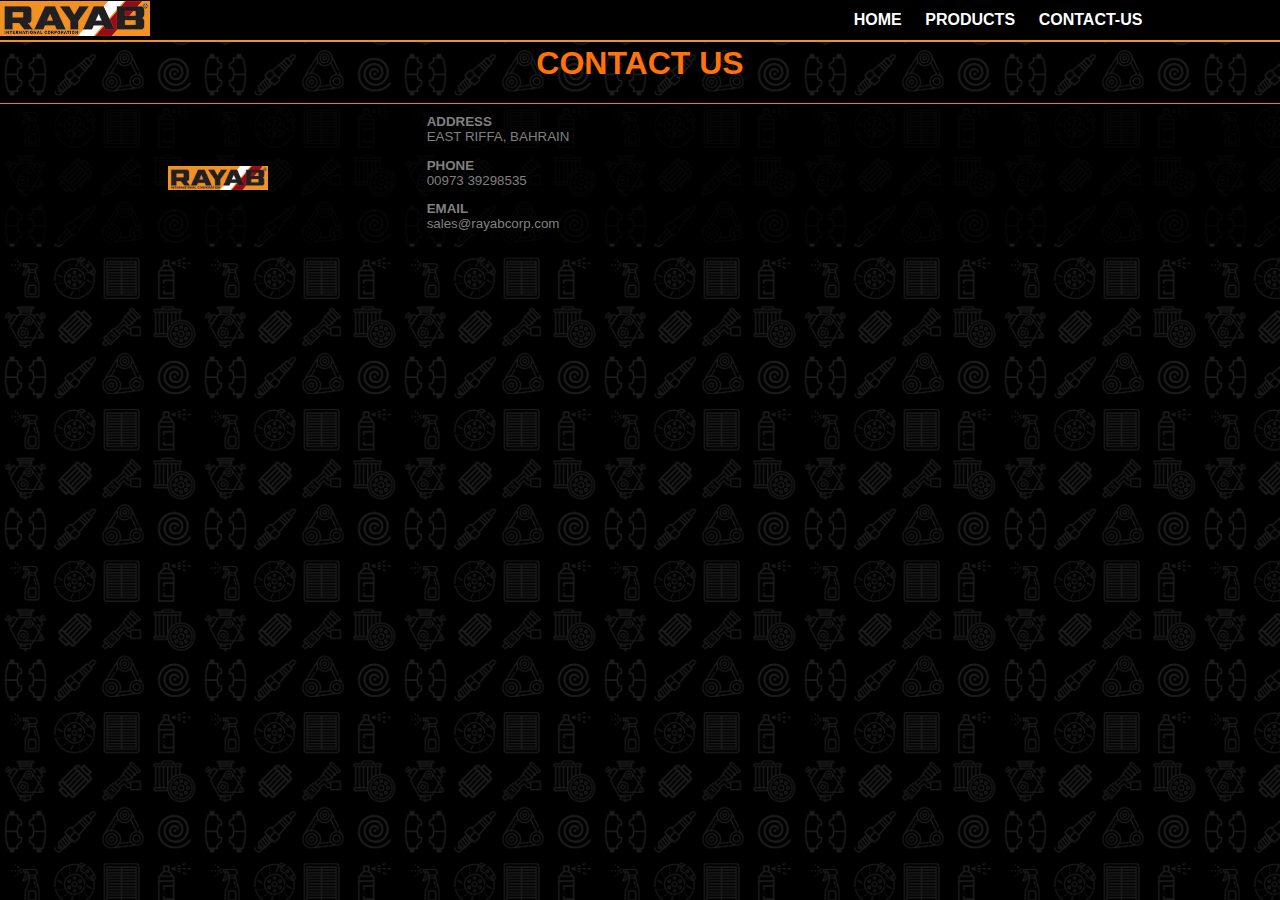
<file: contactus.html>
<!DOCTYPE html>
<html lang="en">
<head>
    <meta charset="UTF-8">
    <meta http-equiv="X-UA-Compatible" content="IE=edge">
    <meta name="viewport" content="width=device-width, initial-scale=1.0">
    <title>RAYAB</title>
    <link rel="stylesheet" href="style.css">
    <link rel="stylesheet" href="stylep.css">


</head>
<body>

    <div class="navbar2">
        <a href="index.html">
            <img src="logo.jpg" alt="">
        </a>
        <nav>
            <a id= "home" href="index.html"><span></span>Home</a>
            <a href="Products.html"><span></span>Products</a>
            <a href="contactus.html"><span></span>Contact-us</a>
        </nav>
    </div>
    

    <h1 class="products-heading"> CONTACT US </h1>

      <DIV class="footerx">
        <div class="logo-footer"><img src="logo.jpg" alt=""></div>

        <div class="contact">
            <!-- <h4>CONTACT US</h4> -->
            <P><strong>ADDRESS</strong><BR>EAST RIFFA, BAHRAIN</P>
                <P><strong>PHONE</strong><br>00973 39298535</P>
                <p><strong>EMAIL</strong><br>sales@rayabcorp.com</BR></p>
    
    
    
    
    </DIV>

</body>
</html>
</file>
<file: style.css>
* {
    margin-top: 0;
    transition: 500ms;
}
body {
    /* background-color: black; */
    background-image: url(back.jpg);
    background-attachment: fixed;
    background-size: 200px;
    margin: 0;
    align-items: center;
    font-family: Arial, Helvetica, sans-serif;
    padding: 0;

}

.navbar2 {
    display: flex;
    justify-content: space-between;
    position: fixed;
    top: 0;
    width: 100%;
    height: 40px;
    background-color: black;
    border-bottom: 2px solid #f29220;
    margin-left: auto;
    margin-right: auto;
    align-items: center;   z-index: 1000;
    

}
.navbar2 a img{
    height:35px;
    /* margin-left: 20px; */
    /* margin-top: 10px; */
 
}
.navbar2 nav a {
    text-decoration: none;
    color: white;
    /* padding: ; */
    /* background-color: orchid; */
    position: relative;
    /* font-size: large; */
    font-weight: bold;
    padding: 0.6rem;
    transition: 0.2s;
    text-transform: uppercase;
    font-size: 16px;
}

nav a:hover {
    background-color: orange;
    color: black;
    /* font-weight: bold; */
}   

nav a::after {
content: '';
height: 3px;
width: 0%;
background-color: orangered;
left: 0;
bottom: 0;
position: absolute;
transition: 0.5s;
}

nav a:hover:after {
    width: 100%;
}


.firstBanner {
    height: 20vh;
    width: 80%;
    margin:45px auto 0 auto;
    background-color: rgba(0, 0, 0, 0.75);
    position: relative;
    display: flex;
    justify-content: center;
    color: #ff720c ;
    align-items: center;
    text-align: center;
    text-transform: uppercase;
    

}

.firstBanner h1 {
    font-family: 'Times New Roman', Times, serif;
    margin: 0;
}

.welcome {
    text-align: left;
    margin: 0;
    font-size: small;
    letter-spacing: 3px;
    color: silver;
}

.high {
    font-family: 'Gill Sans', 'Gill Sans MT', Calibri, 'Trebuchet MS', sans-serif;
    font-weight: 300;
    letter-spacing: 10px;
    margin-top: 0;
    color: silver;
}

nav {
    margin: 0;
    padding: 0;
    margin-right: 10%;

}
.pic {
    margin-top: 35px;
}


.pic img{
    display: block;
    margin-left: auto;
    margin-right: auto ;
    width: 50%;
}

#hrfooter {border-color: #ff720c ;
    height: 1px;
    border-style: solid none none;
    border-width: 2px;
  
}

.three {
margin-top: 10px;
    margin-left: 10%;
    width: 80%;
    display: grid;
    grid-template-columns: 1fr 1fr 1fr; 
    gap: 10px;
}

.three div{ 
    background-color:black;
    color: #ff720c;
}
.three div:hover {
    background-color:#ff720c;
    color: white;
}
.three .icon-heading {
    display: inline-block;
}

.three .lineheight {
     line-height: 45px;
     margin-left: 10px;
     width: 100px;
}
.three .icon {
    margin-left: 5px ;
    margin-top: 5px;
}
 .three h3 {
     /* color: rgb(255, 255, 255); */
     margin: 10px 2px 2px 10px;
     display: inline-block;
 }
 .three i {
     display: inline-block;
 }

 .three h5 {
    /* color: whitesmoke; */
    margin: 0 2px 2px 5px;
    text-align: justify;
    margin: 10px;
    font-size: small;
}

.brands {
    margin-top: 35px;
    display: flex;
   overflow: hidden;
   width: 80%;
   margin-left: 10%;
   
    
}
.brands img {
width: 7%;
margin: 10px;

}

#slieshow {
    width: 80%;
    margin-left: 10%;
}

.aboutr {
    width: 80%;
    background-color: rgb(0, 0, 0);
    margin: 10px auto 10px auto;
 
}

.aboutr h3{
    color: #ff720c;
}

.aboutr p {
    color:aliceblue;
}

.logo-footer {
align-self: center;
/* margin-bottom: 50px; */
justify-content: center;
text-align: center;
}
.footer-links {
    line-height: 25px;
}
.footer-links a {
        padding-top: 10px;
        /* background-color: #f29220; */
        margin-top: 10px;
        text-decoration: none;
        color: grey;
        text-align: left;
}
.footerx  {
    display: grid;
    grid-template-columns: 1fr 1fr 1fr; 
    margin: 0;
    background-color: rgba(0, 0, 0, 0.75);
    border-top: 1px solid #ff720c;
    /* align-items: center; */
    color: grey;
    font-size: smaller;
    text-align: left;
    padding-top: 10px;
}

.footerx img {
    
    margin-left: 10px;
    width: 100px;
}
.contact p {
    text-align: left;
}

.cards {
    display: grid;
    grid-template-columns: 1fr 1fr 1fr;
    /* width: 100%; */
    /* margin-left: auto;
    margin-right: auto; */
    gap: 10px;
    padding: 0 10%;
}


.carda {
 display: flex;
 flex-direction: column;
    align-items: center;
 justify-content: center;
 background-color: #000000;
border-radius: 5px;
 font-family: Arial black, Helvetica, sans-serif;
 font-weight: bolder;
 color: #ff720c;
 border: 1px solid #ff720c;
}

.carda img{
    width: 50px;
    margin-top: 20px;
    margin-bottom: 10px;
}
.carda p {
    text-align: center;
    margin: 0 5px 7px;
    font-weight: bold;
    color: whitesmoke;
    font-family: Arial, Helvetica, sans-serif;
}

.ppp {
margin-top: 20px;
    width: 60%;
margin: auto;
}
.ppp H3 {
    color: #ff720c;
    font-family: arial black;
}

.ppp p{
 color: aliceblue;
}


@media screen and (max-width: 810px) {


.cards {
    margin-top: 10px;
        margin-left: 10%;
        width: 80%;
        display: grid;
        grid-template-columns: 1fr 1fr; 
}

.brands {
    display: flex;
   overflow: hidden;
width:100%;
margin-left: 0;
}

h1 {
    font-size: 28px;
}
.welcome {
    font-size: 12px;
    }

    .high {
        font-size: 15px;
   }

.firstBanner {
    height: 15vh;
    width: 90%;
}

.navbar2 nav a {
    font-size: 14px;
    font-weight: 400;
 }

}
.pic img{
    display: block;
    margin-left: auto;
    margin-right: auto ;
    width: 60%;
}



@media screen and (max-width: 700px) {


    .cards {
        margin-top: 10px;
            margin-left: 0;
            width: 100%;
            display: grid;
            grid-template-columns: 1fr; 
    }
    
    .card {
        display: flex;
        flex-wrap: wrap;
       overflow: hidden;
    width:100%; 
    margin-left: 0;
    align-items: center;
    justify-content: center;
    }
    .card img {
        width: 14%;
        margin: 2px;
        background-color: #000000;
    }
    
    .ppp {
        margin-top: 20px;
            width: 80%;
        margin: auto;
        }

    #heading {
        font-size: 16px;
    }
    h1 {
        font-size: 12px;
    }
    .welcome {
        font-size: 10px;
        margin-left: 0px;
        }
    
        .high {
            font-size: 9px;
            letter-spacing: 5px;
       }
    

    .firstBanner {
        height: 10vh;
        width: 100%;
        margin-top: 75px;
    }

    #slieshow {
        width: 100%;
        margin-left: 0;
    }
    
    .navbar2 nav a {
        font-size: 10px;
        font-weight: 400;
        margin: 0 5px 50px 5px;
        padding: 0 10px 5px 10px;
     }
   
     .navbar2 img{
        /* width:120px; */
        /* height: 350px; */
        margin-top: 2px;
        margin-bottom: 5px;
        /* margin-left: 20px; */
    }
    .navbar2 {
        display: flex;
        align-items: space-between;
        flex-direction: column;
        position: fixed;
        top: 0;
        width: 100%;
        height:max-content;
        background-color: black;
        border-bottom: 2px solid #ff720c;
        margin-left: auto;
        margin-right: auto;
        align-items: center;   z-index: 1000;
        
    
    }
    nav {
        margin: 0;padding: 0;
        height: 25px;
    }

    .aboutr{
        width: 90%;
    }
    .aboutr h3{
        padding-top: 10px;
        margin: 10px auto 0 auto;
        font-size: 14px;
        font-weight: bold;
        text-align: center
    }

    .aboutr p{
        margin: 0 18px 0 10px 18px ;
        font-size: 12px;
        font-weight: bold;
        text-align: justify;
        padding-bottom: 10px;
    }
    .footerx {
        display: grid;
        grid-template-columns: 1fr 1fr; 
        margin: 0;
        background-color: rgba(0, 0, 0, 0.75);
        border-top: 1px solid #ff720c;
        color: silver;
        padding: 10px;
    }
    .pic img{
        display: block;
        margin-left: auto;
        margin-right: auto ;
        width: 80%;
    }
    
    .logo-footer{
        
        grid-column: 1 / 3;
        /* display: ; */
        align-items: center;
        justify-items: center;
    }
    .footerx img {
        
        /* margin: 5px auto 5px auto; */
        width: 100px;
       display: hidden;
    }
    
.logo-footer {
    display: none;
}

#home { 
    display: none;
}
}
</file>
<file: stylep.css>
:root {
    --blk: black;
    --orange: #ff720c;
}

/* body{
    background-image: none;
    background-color: grey;
} */

.products-heading {
    margin-top: 45px;
    color: var(--orange);
    text-align: center;
    text-transform: uppercase;
}

.container {
    display: grid;
    grid-template-columns: 1fr 1FR 1FR;
    gap: 15px;
    margin: 15px;
    align-content: space-between;
    justify-content: center;
    color: var(--orange);
}

.product-div {
    background-color: var(--blk);
    display: flex;
    flex-direction: column;
    align-items: center;
    border: 1px solid var(--orange);
    border-radius: 15px;
    /* height: 200px; */
}

.product-div img {
    width: 200px;
    margin-top: 5px;
    border-radius: 5PX;
}

.product-div2 {
    background-color: var(--blk);
    display: flex;
    /* flex-direction: column; */
    align-items: center;
    border: 1px solid var(--orange);
    border-radius: 15px;

    /* height: 200px; */
}

.product-div2 img {
    width: 200px;
    margin: 5px;
    border-radius: 15PX;
}

h3,
p {
    text-align: center;
}


/* resposive     */
@media screen and (max-width:900px) {
    .container {
        grid-template-columns: 1fr 1FR;
    }
}

@media screen and (max-width:500px) {
    .container {
        grid-template-columns: 1fr;
    }

    .products-heading {
        margin-top: 80PX;
        color: var(--orange);
        text-align: center;
        text-transform: uppercase;
        font-size: x-large;
    }
}
</file>
